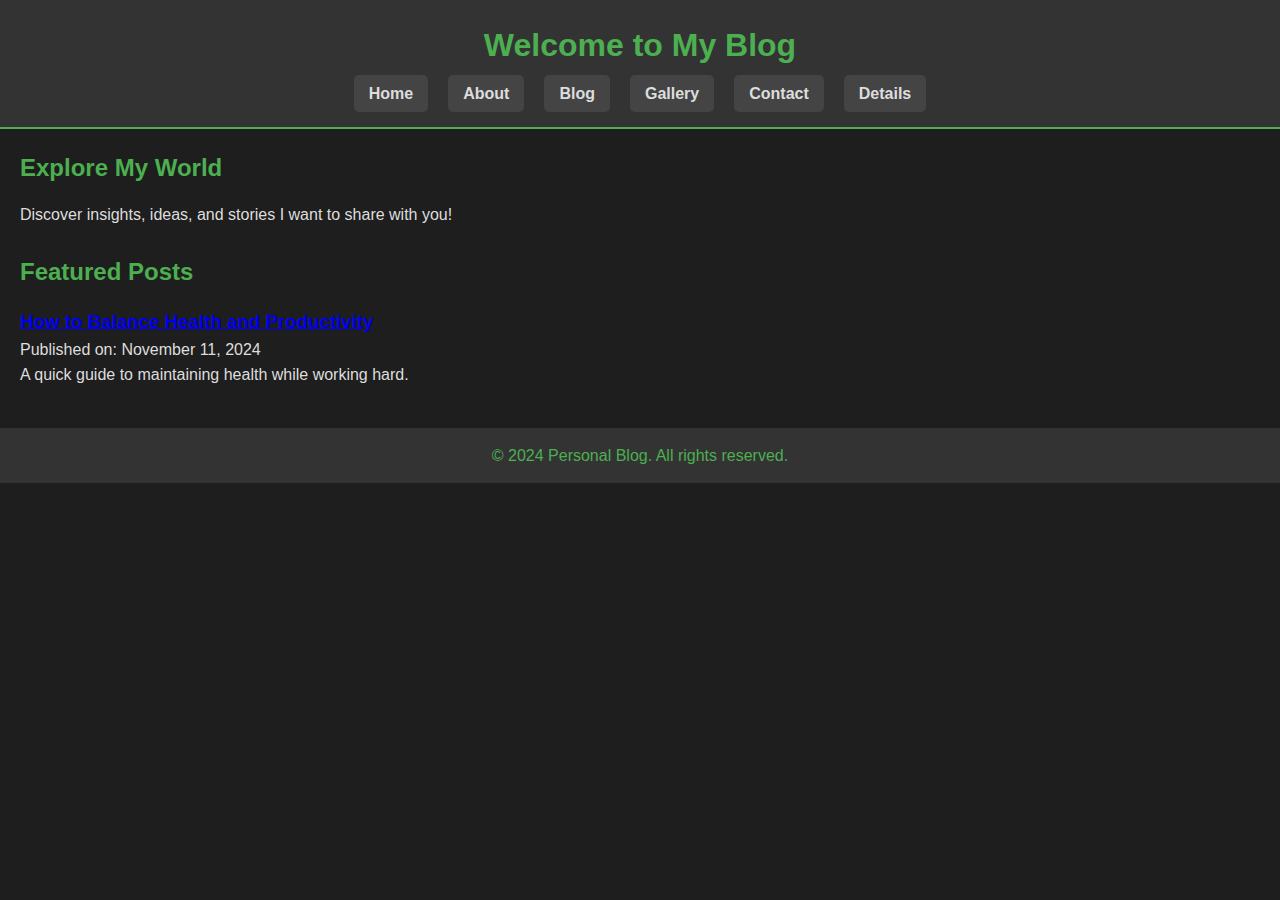
<file: Murat/index.html>
<!DOCTYPE html>
<html lang="en">
<head>
    <meta charset="UTF-8">
    <meta name="viewport" content="width=device-width, initial-scale=1.0">
    <title>Personal Blog | Home</title>
    <link rel="stylesheet" href="style.css">
</head>
<body>
    <header>
        <h1>Welcome to My Blog</h1>
        <nav>
            <ul>
                <li><a href="index.html">Home</a></li>
                <li><a href="about.html">About</a></li>
                <li><a href="blog.html">Blog</a></li>
                <li><a href="gallery.html">Gallery</a></li>
                <li><a href="contact.html">Contact</a></li>
                <li><a href="details2.html">Details</a></li>
            </ul>
        </nav>
    </header>

    <main>
        <section class="hero">
            <h2>Explore My World</h2>
            <p>Discover insights, ideas, and stories I want to share with you!</p>
        </section>
        <br>
        <section class="featured-posts">
            <h2>Featured Posts</h2>
            <article>
                <h3><a href="posts/post1.html">How to Balance Health and Productivity</a></h3>
                <p>Published on: November 11, 2024</p>
                <p>A quick guide to maintaining health while working hard.</p>
            </article>
        </section>
    </main>

    <footer>
        <p>&copy; 2024 Personal Blog. All rights reserved.</p>
    </footer>
</body>
</html>
</file>
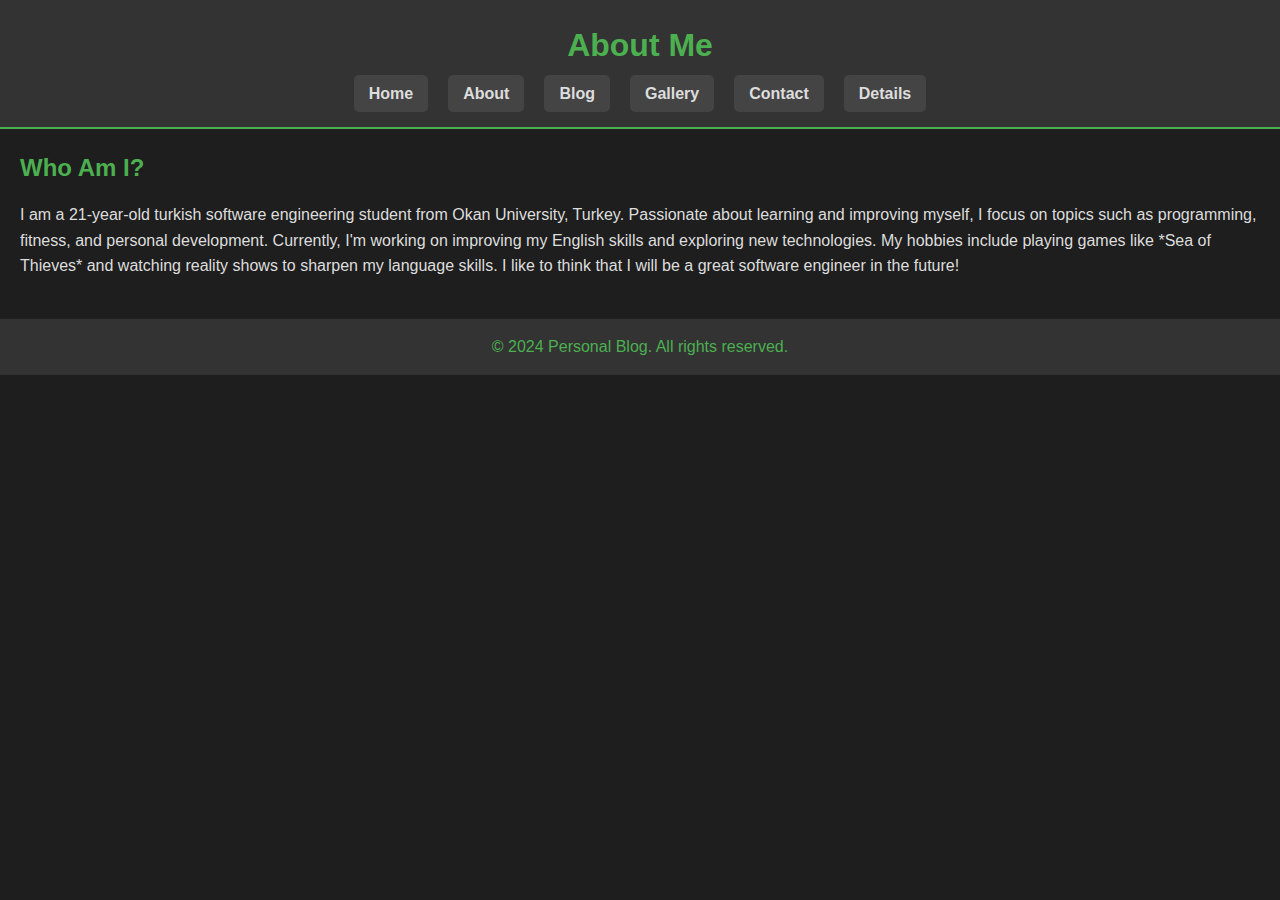
<file: Murat/about.html>
<!DOCTYPE html>
<html lang="en">
<head>
    <meta charset="UTF-8">
    <meta name="viewport" content="width=device-width, initial-scale=1.0">
    <title>About Me</title>
    <link rel="stylesheet" href="style.css">
</head>
<body>
    <header>
        <h1>About Me</h1>
        <nav>
            <ul>
                <li><a href="index.html">Home</a></li>
                <li><a href="about.html">About</a></li>
                <li><a href="blog.html">Blog</a></li>
                <li><a href="gallery.html">Gallery</a></li>
                <li><a href="contact.html">Contact</a></li>
                <li><a href="details.html">Details</a></li>
            </ul>
        </nav>
    </header>

    <main>
        <section class="about">
            <h2>Who Am I?</h2>
            <p>
                I am a 21-year-old turkish software engineering student from Okan University, Turkey. 
                Passionate about learning and improving myself, I focus on topics such as programming, 
                fitness, and personal development. Currently, I'm working on improving my English skills 
                and exploring new technologies. My hobbies include playing games like *Sea of Thieves* 
                and watching reality shows to sharpen my language skills. I like to think that I will be a great software 
                engineer in the future!
            </p>
        </section>
    </main>

    <footer>
        <p>&copy; 2024 Personal Blog. All rights reserved.</p>
    </footer>
</body>
</html>
</file>
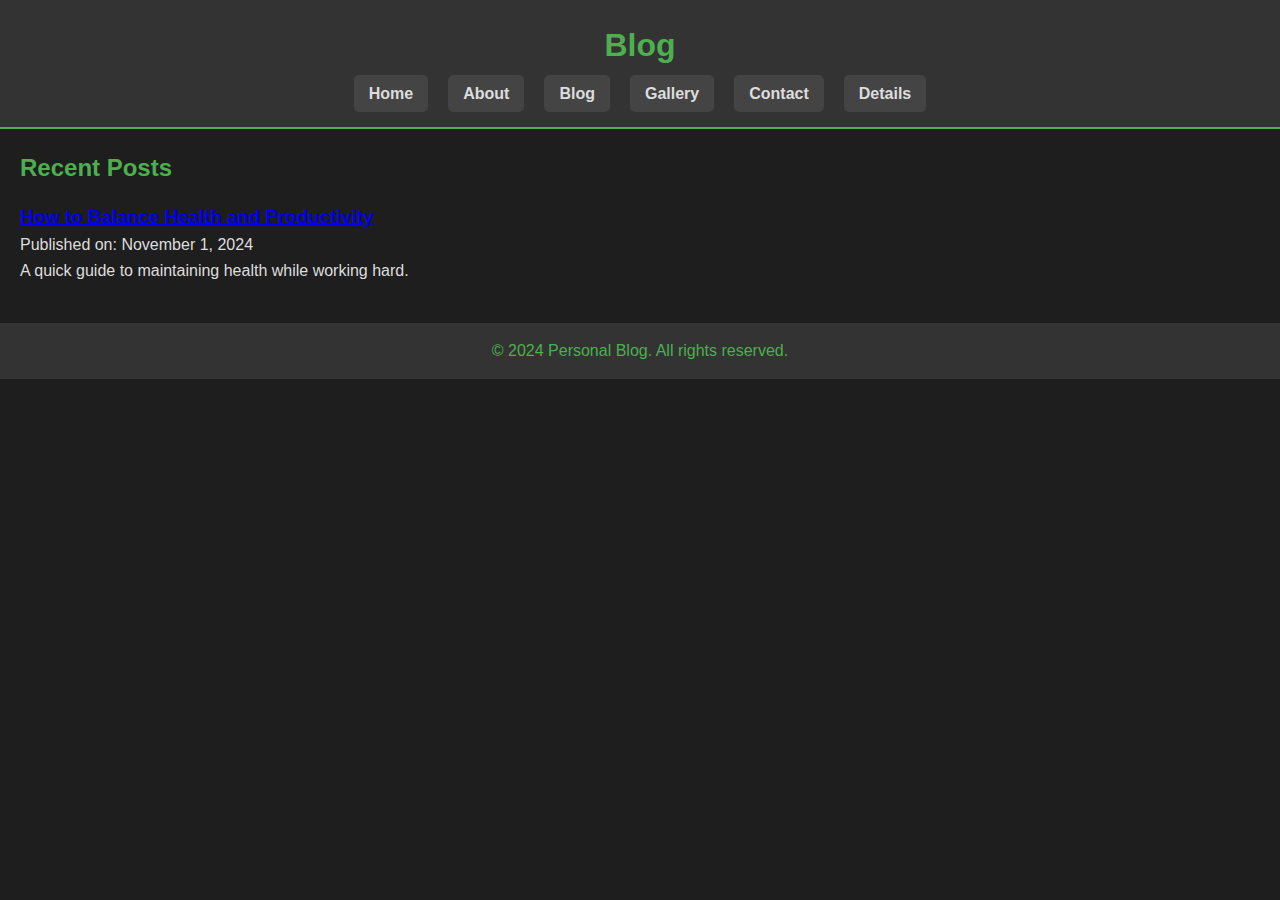
<file: Murat/blog.html>
<!DOCTYPE html>
<html lang="en">
<head>
    <meta charset="UTF-8">
    <meta name="viewport" content="width=device-width, initial-scale=1.0">
    <title>Blog</title>
    <link rel="stylesheet" href="style.css">
</head>
<body>
    <header>
        <h1>Blog</h1>
        <nav>
            <ul>
                <li><a href="index.html">Home</a></li>
                <li><a href="about.html">About</a></li>
                <li><a href="blog.html">Blog</a></li>
                <li><a href="gallery.html">Gallery</a></li>
                <li><a href="contact.html">Contact</a></li>
                <li><a href="details.html">Details</a></li>
            </ul>
        </nav>
    </header>

    <main>
        <section class="featured-posts">
            <h2>Recent Posts</h2>
            <article>
                <h3><a href="posts/post1.html">How to Balance Health and Productivity</a></h3>
                <p>Published on: November 1, 2024</p>
                <p>A quick guide to maintaining health while working hard.</p>
            </article>
        </section>
    </main>

    <footer>
        <p>&copy; 2024 Personal Blog. All rights reserved.</p>
    </footer>
</body>
</html>
</file>
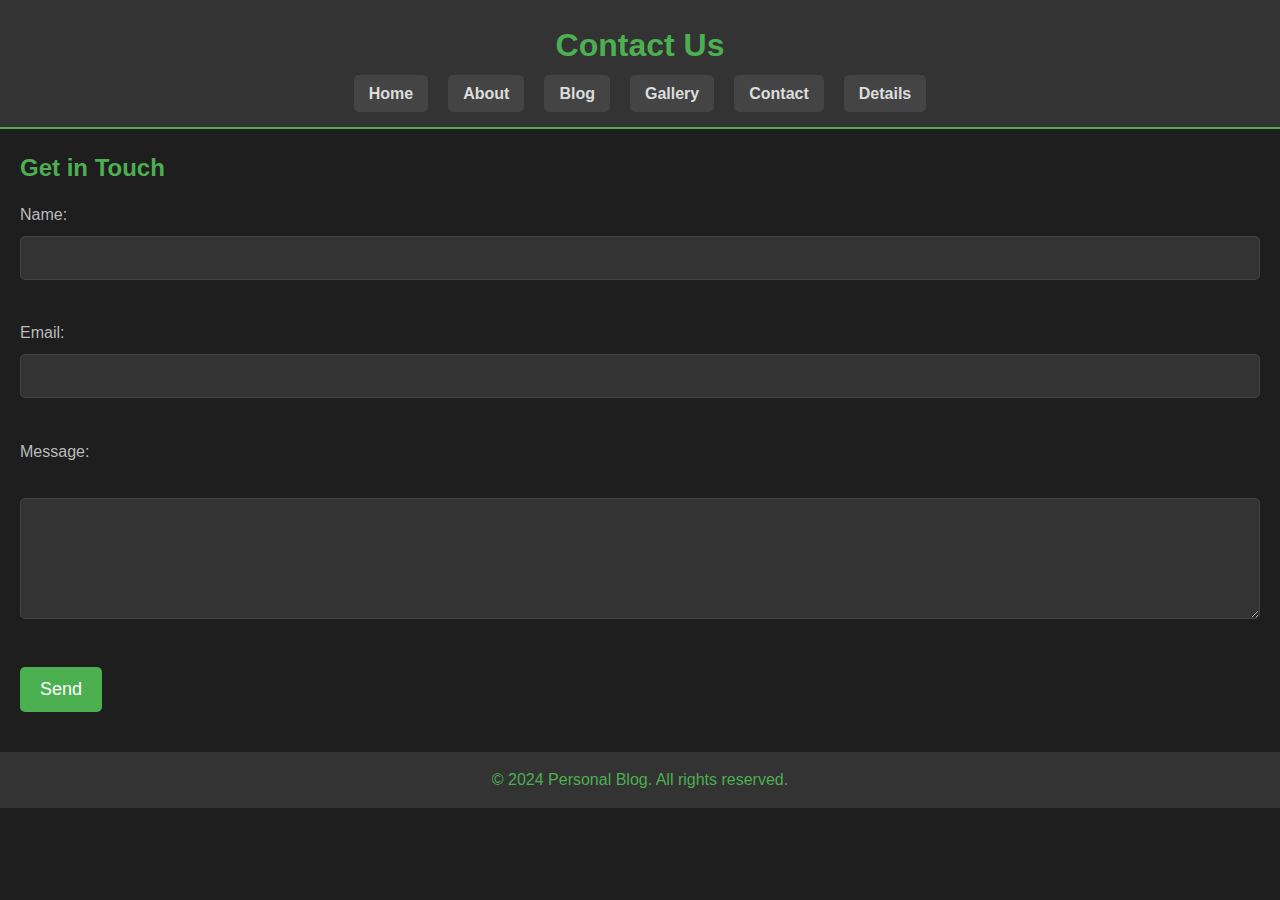
<file: Murat/contact.html>
<!DOCTYPE html>
<html lang="en">
<head>
    <meta charset="UTF-8">
    <meta name="viewport" content="width=device-width, initial-scale=1.0">
    <title>Contact</title>
    <link rel="stylesheet" href="style.css">
</head>
<body>
    <!-- Başlık -->
    <header>
        <h1>Contact Us</h1>
        <nav>
            <ul>
                <li><a href="index.html">Home</a></li>
                <li><a href="about.html">About</a></li>
                <li><a href="blog.html">Blog</a></li>
                <li><a href="gallery.html">Gallery</a></li>
                <li><a href="contact.html">Contact</a></li>
                <li><a href="details.html">Details</a></li>
            </ul>
        </nav>
    </header>

    <!-- İçerik -->
    <main>
        <section>
            <h2>Get in Touch</h2>
            <form>
                <label for="name">Name:</label>
                <input type="text" id="name" name="name" required><br><br>
                
                <label for="email">Email:</label>
                <input type="email" id="email" name="email" required><br><br>
                
                <label for="message">Message:</label><br>
                <textarea id="message" name="message" rows="5" required></textarea><br><br>
                
                <button type="submit">Send</button>
            </form>
        </section>
    </main>

    <!-- Alt Bilgi -->
    <footer>
        <p>&copy; 2024 Personal Blog. All rights reserved.</p>
    </footer>
</body>
</html>
</file>
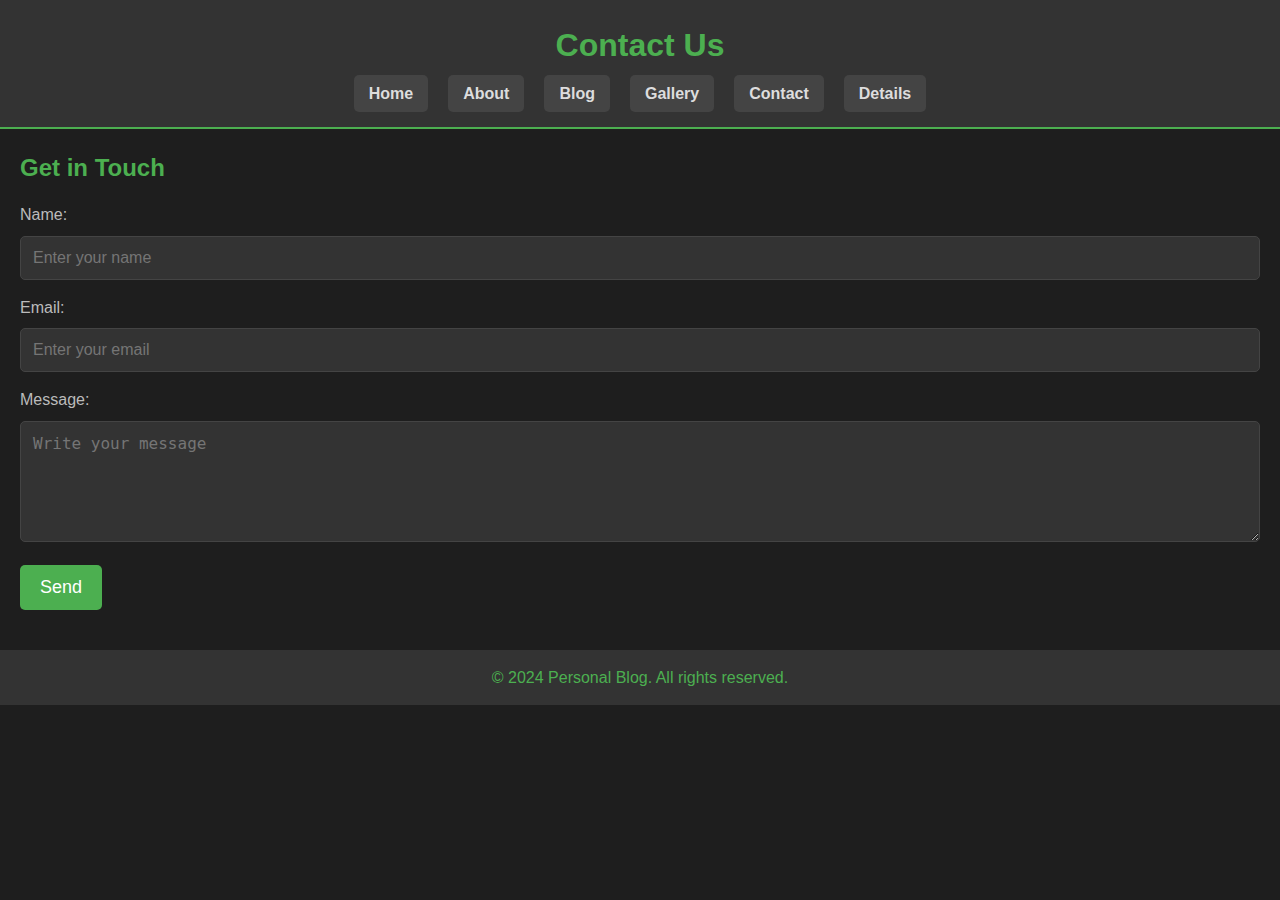
<file: Murat/contact2.html>
<!DOCTYPE html>
<html lang="en">
<head>
    <meta charset="UTF-8">
    <meta name="viewport" content="width=device-width, initial-scale=1.0">
    <title>Contact</title>
    <link rel="stylesheet" href="style.css">
    
</head>
<body>

    <!-- Başlık -->
    <header>
        <h1>Contact Us</h1>
        <nav>
            <ul>
                <li><a href="index.html">Home</a></li>
                <li><a href="about.html">About</a></li>
                <li><a href="blog.html">Blog</a></li>
                <li><a href="gallery.html">Gallery</a></li>
                <li><a href="contact.html">Contact</a></li>
                <li><a href="details.html">Details</a></li>
            </ul>
        </nav>
    </header>

    <!-- İçerik -->
    <main>
        <section>
            <h2>Get in Touch</h2>
            <form action="#" method="POST">
                <label for="name">Name:</label>
                <input type="text" id="name" name="name" required placeholder="Enter your name">
                
                <label for="email">Email:</label>
                <input type="email" id="email" name="email" required placeholder="Enter your email">
                
                <label for="message">Message:</label>
                <textarea id="message" name="message" rows="5" required placeholder="Write your message"></textarea>
                
                <button type="submit">Send</button>
            </form>
        </section>
    </main>

    <!-- Alt Bilgi -->
    <footer>
        <p>&copy; 2024 Personal Blog. All rights reserved.</p>
    </footer>

</body>
</html>
</file>
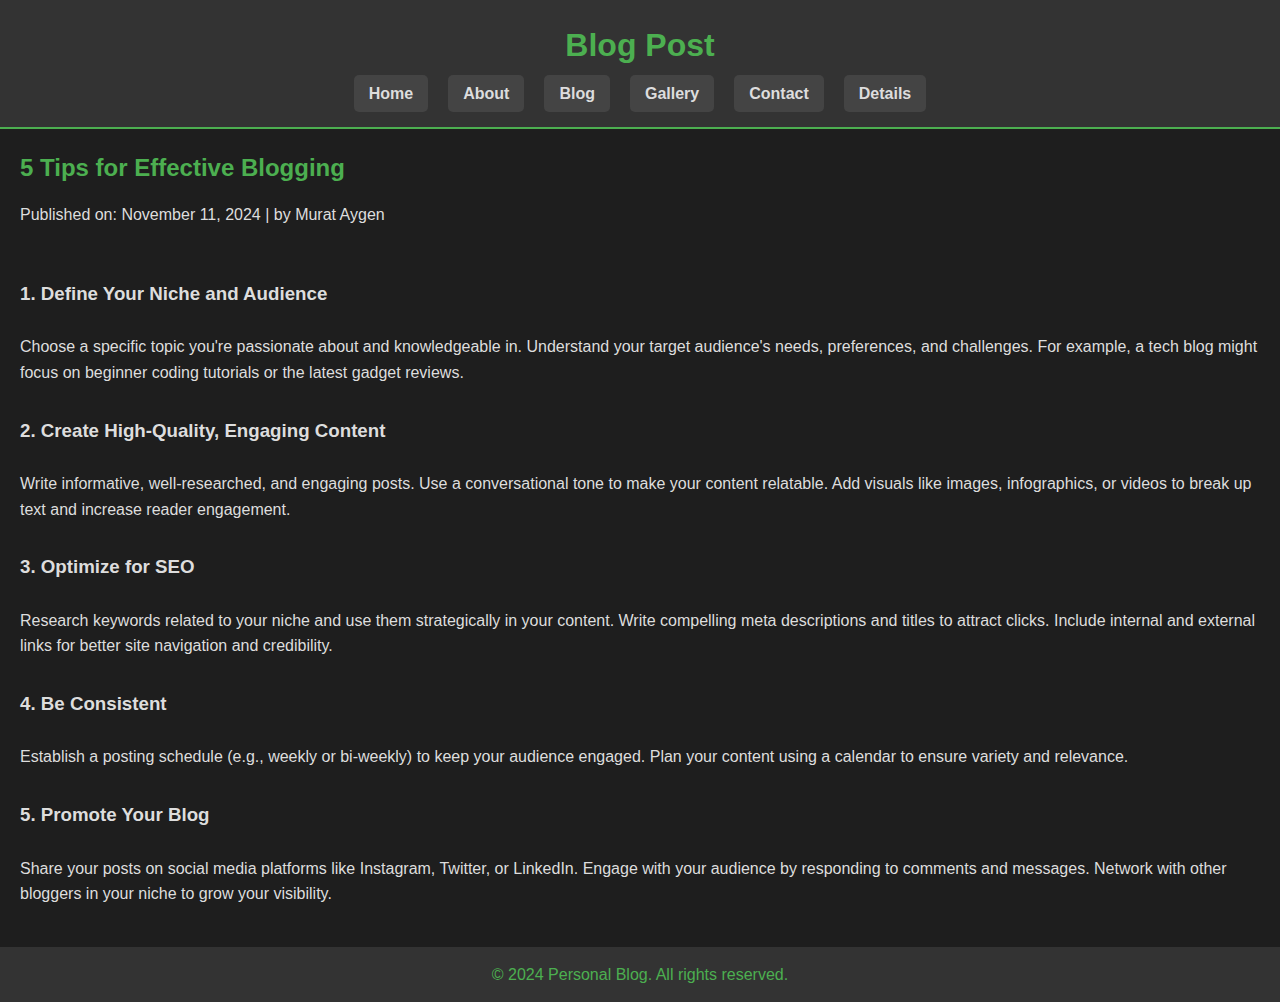
<file: Murat/details.html>
<!DOCTYPE html>
<html lang="en">
<head>
    <meta charset="UTF-8">
    <meta name="viewport" content="width=device-width, initial-scale=1.0">
    <title>Blog Post</title>
    <link rel="stylesheet" href="style.css">
</head>
<body>
    <!-- Başlık -->
    <header>
        <h1>Blog Post</h1>
        <nav>
            <ul>
                <li><a href="index.html">Home</a></li>
                <li><a href="about.html">About</a></li>
                <li><a href="blog.html">Blog</a></li>
                <li><a href="gallery.html">Gallery</a></li>
                <li><a href="contact.html">Contact</a></li>
                <li><a href="details.html">Details</a></li>
            </ul>
        </nav>
    </header>

    <!-- İçerik -->
    <main>
        <article>
            <h2>5 Tips for Effective Blogging</h2>
            <p>Published on: November 11, 2024 | by Murat Aygen</p><br>
            <p><br><h3>1. Define Your Niche and Audience</h3><br>
                Choose a specific topic you're passionate about and knowledgeable in.
                Understand your target audience's needs, preferences, and challenges.
                For example, a tech blog might focus on beginner coding tutorials or the latest gadget reviews.
                <br><h3><br>2. Create High-Quality, Engaging Content</h3><br>
                Write informative, well-researched, and engaging posts.
                Use a conversational tone to make your content relatable.
                Add visuals like images, infographics, or videos to break up text and increase reader engagement.
                <br><h3><br>3. Optimize for SEO</h3><br>
                Research keywords related to your niche and use them strategically in your content.
                Write compelling meta descriptions and titles to attract clicks.
                Include internal and external links for better site navigation and credibility.
                <br><h3><br>4. Be Consistent</h3><br>
                Establish a posting schedule (e.g., weekly or bi-weekly) to keep your audience engaged.
                Plan your content using a calendar to ensure variety and relevance.
                <br><h3><br>5. Promote Your Blog</h3><br>
                Share your posts on social media platforms like Instagram, Twitter, or LinkedIn.
                Engage with your audience by responding to comments and messages.
                Network with other bloggers in your niche to grow your visibility.</p>
        </article>
    </main>

    <!-- Alt Bilgi -->
    <footer>
        <p>&copy; 2024 Personal Blog. All rights reserved.</p>
    </footer>
</body>
</html>
</file>
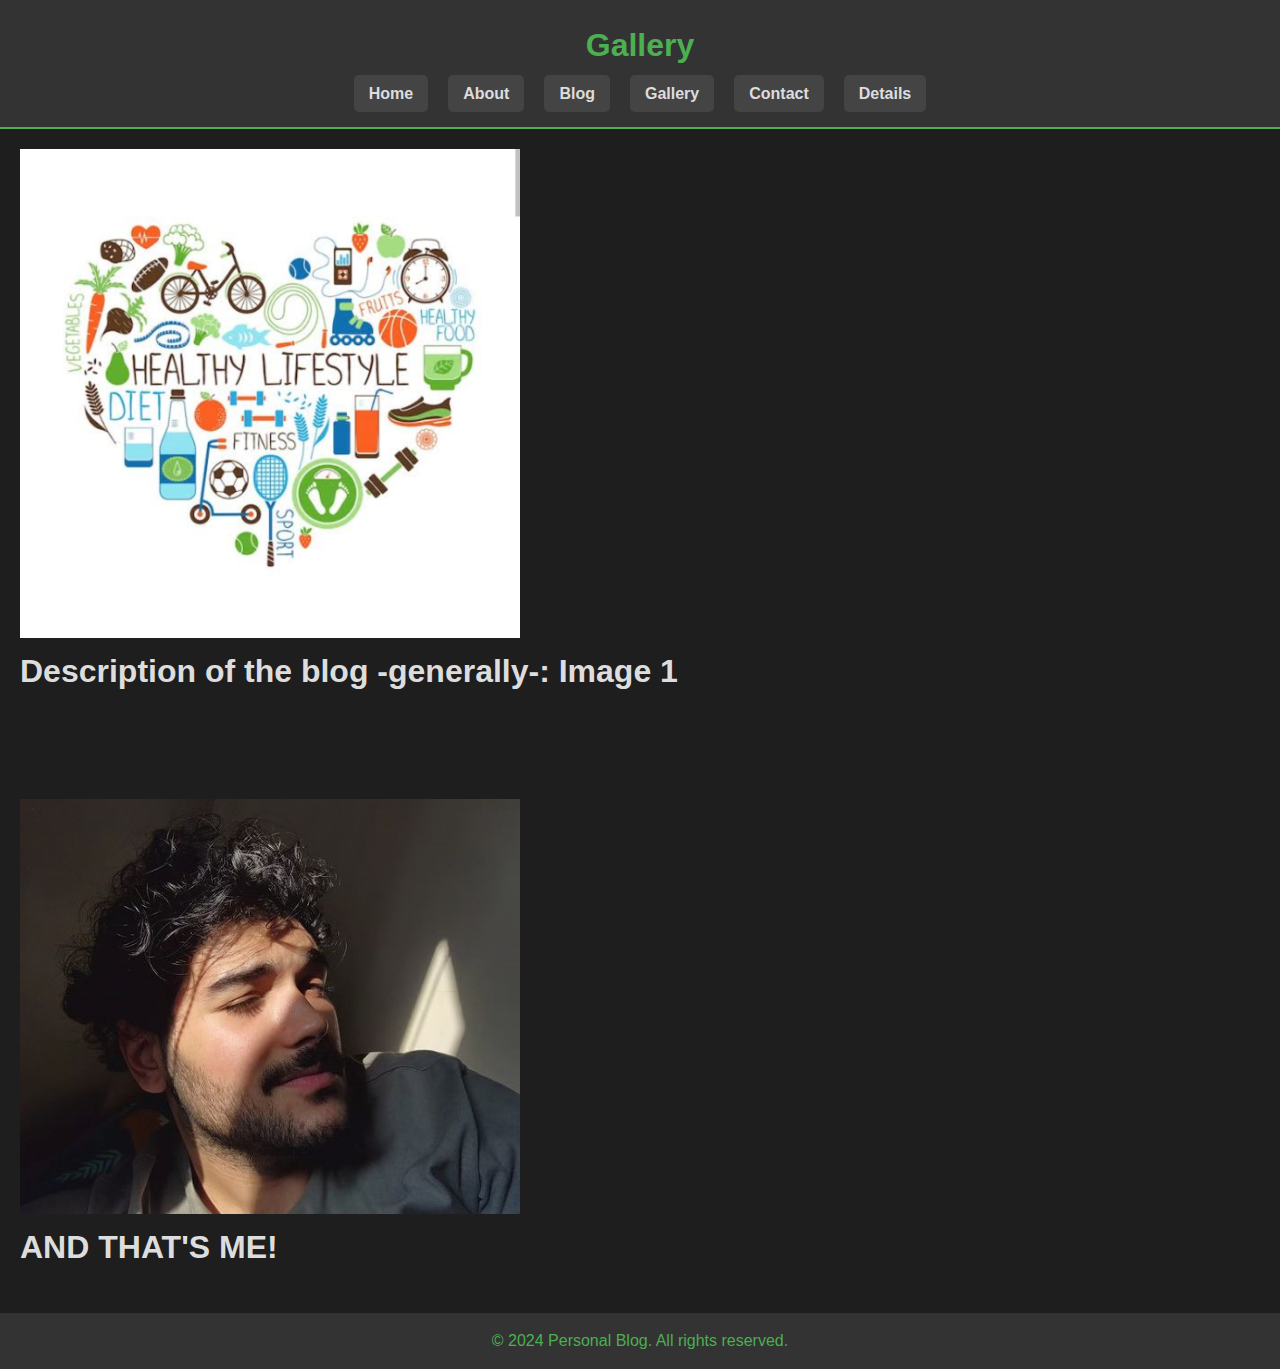
<file: Murat/gallery.html>
<!DOCTYPE html>
<html lang="en">
<head>
    <meta charset="UTF-8">
    <meta name="viewport" content="width=device-width, initial-scale=1.0">
    <title>Gallery</title>
    <link rel="stylesheet" href="style.css">
</head>
<body>
    <header>
        <h1>Gallery</h1>
        <nav>
            <ul>
                <li><a href="index.html">Home</a></li>
                <li><a href="about.html">About</a></li>
                <li><a href="blog.html">Blog</a></li>
                <li><a href="gallery.html">Gallery</a></li>
                <li><a href="contact.html">Contact</a></li>
                <li><a href="details.html">Details</a></li>
            </ul>
        </nav>
    </header>

    <main>
        <section class="gallery">
            <div class="gallery-item">
                <img width="500"  src="images/image1.png" alt="Image 1">
                <h1>Description of the blog -generally-: Image 1</h1><br><br><br><br>
                <img width="500"  src="images/image2.jpg" alt="Image 1">
                <h1>AND THAT'S ME!</h1>
            </div>
        </section>
    </main>

    <footer>
        <p>&copy; 2024 Personal Blog. All rights reserved.</p>
    </footer>
</body>
</html>
</file>
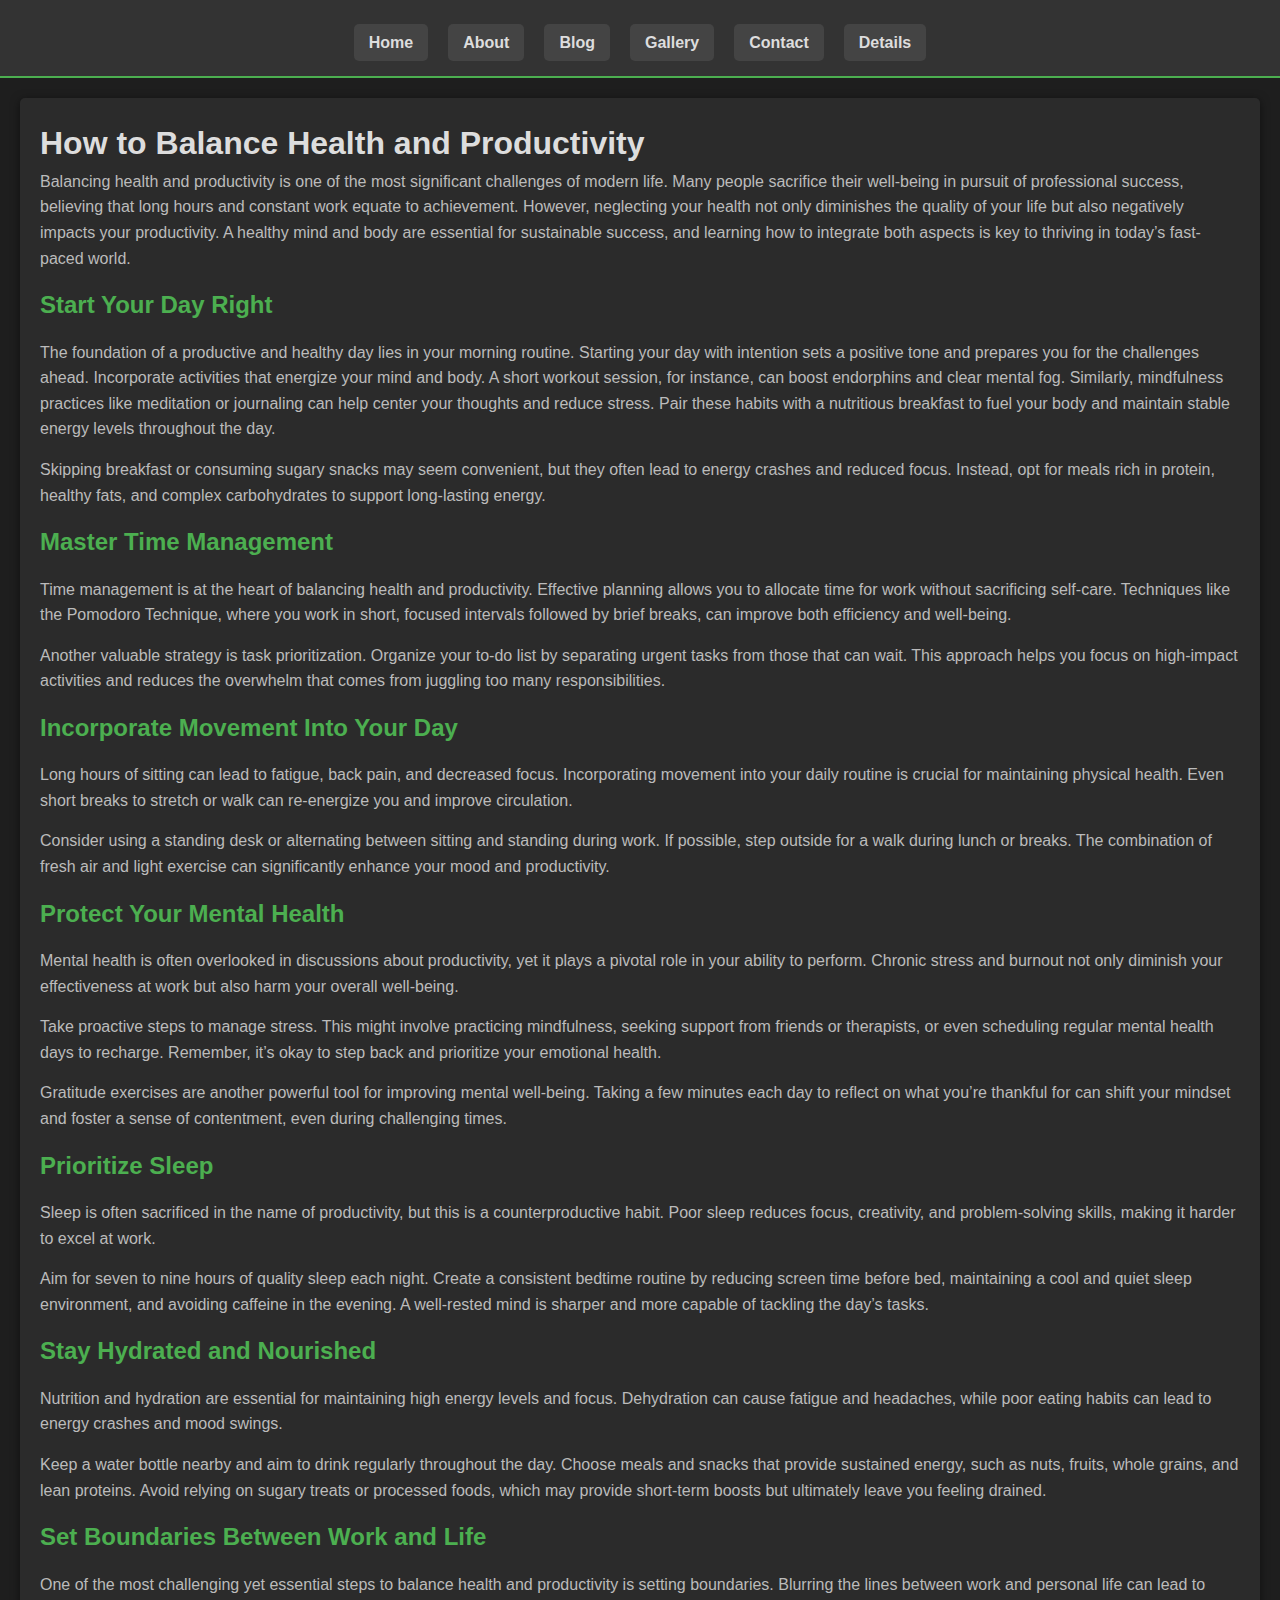
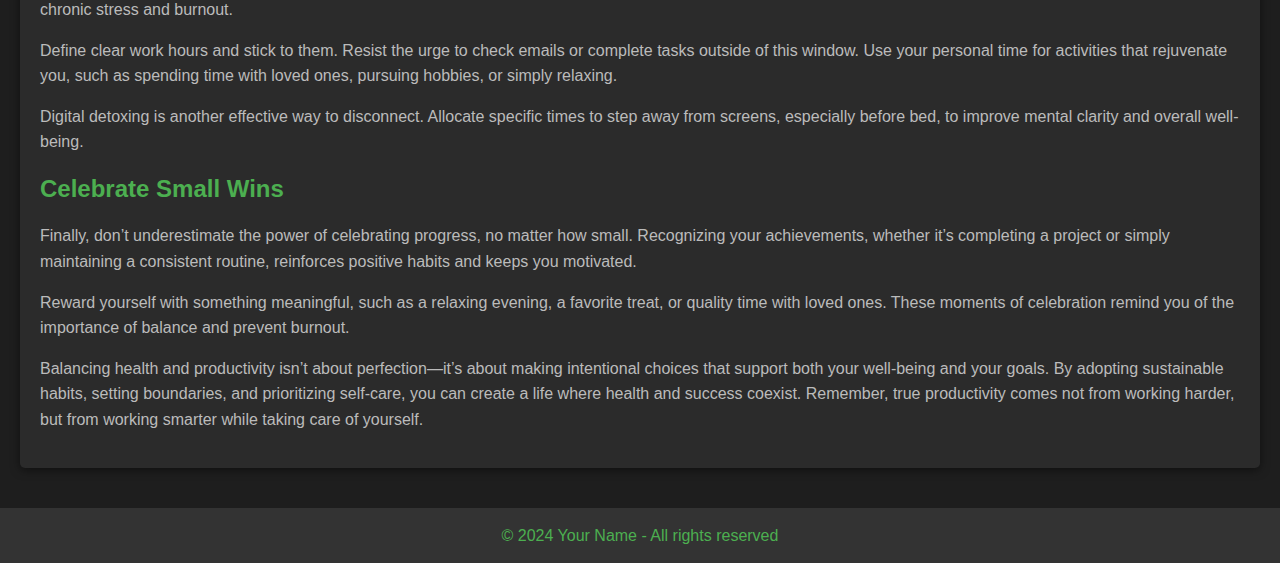
<file: Murat/posts/post1.html>
<!DOCTYPE html>
<html lang="en">
<head>
    <meta charset="UTF-8">
    <meta name="viewport" content="width=device-width, initial-scale=1.0">
    <meta name="description" content="Balancing Health and Productivity - Tips for Sustainable Success">
    <title>Balancing Health and Productivity</title>
    <link rel="stylesheet" href="style.css"> <!-- Link to your external CSS file -->
</head>
<body>
    <header>
        <nav>
            <!-- Add your navigation bar here if needed -->
             
            <ul>
                <li><a href="../index.html">Home</a></li>
                <li><a href="../about.html">About</a></li>
                <li><a href="../blog.html">Blog</a></li>
                <li><a href="../gallery.html">Gallery</a></li>
                <li><a href="../contact.html">Contact</a></li>
                <li><a href="../details.html">Details</a></li>
            </ul>
        </nav>
    </header>

    <main>
        <article>
            <h1>How to Balance Health and Productivity</h1>
            <p>Balancing health and productivity is one of the most significant challenges of modern life. Many people sacrifice their well-being in pursuit of professional success, believing that long hours and constant work equate to achievement. However, neglecting your health not only diminishes the quality of your life but also negatively impacts your productivity. A healthy mind and body are essential for sustainable success, and learning how to integrate both aspects is key to thriving in today’s fast-paced world.</p>

            <h2>Start Your Day Right</h2>
            <p>The foundation of a productive and healthy day lies in your morning routine. Starting your day with intention sets a positive tone and prepares you for the challenges ahead. Incorporate activities that energize your mind and body. A short workout session, for instance, can boost endorphins and clear mental fog. Similarly, mindfulness practices like meditation or journaling can help center your thoughts and reduce stress. Pair these habits with a nutritious breakfast to fuel your body and maintain stable energy levels throughout the day.</p>
            <p>Skipping breakfast or consuming sugary snacks may seem convenient, but they often lead to energy crashes and reduced focus. Instead, opt for meals rich in protein, healthy fats, and complex carbohydrates to support long-lasting energy.</p>

            <h2>Master Time Management</h2>
            <p>Time management is at the heart of balancing health and productivity. Effective planning allows you to allocate time for work without sacrificing self-care. Techniques like the Pomodoro Technique, where you work in short, focused intervals followed by brief breaks, can improve both efficiency and well-being.</p>
            <p>Another valuable strategy is task prioritization. Organize your to-do list by separating urgent tasks from those that can wait. This approach helps you focus on high-impact activities and reduces the overwhelm that comes from juggling too many responsibilities.</p>

            <h2>Incorporate Movement Into Your Day</h2>
            <p>Long hours of sitting can lead to fatigue, back pain, and decreased focus. Incorporating movement into your daily routine is crucial for maintaining physical health. Even short breaks to stretch or walk can re-energize you and improve circulation.</p>
            <p>Consider using a standing desk or alternating between sitting and standing during work. If possible, step outside for a walk during lunch or breaks. The combination of fresh air and light exercise can significantly enhance your mood and productivity.</p>

            <h2>Protect Your Mental Health</h2>
            <p>Mental health is often overlooked in discussions about productivity, yet it plays a pivotal role in your ability to perform. Chronic stress and burnout not only diminish your effectiveness at work but also harm your overall well-being.</p>
            <p>Take proactive steps to manage stress. This might involve practicing mindfulness, seeking support from friends or therapists, or even scheduling regular mental health days to recharge. Remember, it’s okay to step back and prioritize your emotional health.</p>
            <p>Gratitude exercises are another powerful tool for improving mental well-being. Taking a few minutes each day to reflect on what you’re thankful for can shift your mindset and foster a sense of contentment, even during challenging times.</p>

            <h2>Prioritize Sleep</h2>
            <p>Sleep is often sacrificed in the name of productivity, but this is a counterproductive habit. Poor sleep reduces focus, creativity, and problem-solving skills, making it harder to excel at work.</p>
            <p>Aim for seven to nine hours of quality sleep each night. Create a consistent bedtime routine by reducing screen time before bed, maintaining a cool and quiet sleep environment, and avoiding caffeine in the evening. A well-rested mind is sharper and more capable of tackling the day’s tasks.</p>

            <h2>Stay Hydrated and Nourished</h2>
            <p>Nutrition and hydration are essential for maintaining high energy levels and focus. Dehydration can cause fatigue and headaches, while poor eating habits can lead to energy crashes and mood swings.</p>
            <p>Keep a water bottle nearby and aim to drink regularly throughout the day. Choose meals and snacks that provide sustained energy, such as nuts, fruits, whole grains, and lean proteins. Avoid relying on sugary treats or processed foods, which may provide short-term boosts but ultimately leave you feeling drained.</p>

            <h2>Set Boundaries Between Work and Life</h2>
            <p>One of the most challenging yet essential steps to balance health and productivity is setting boundaries. Blurring the lines between work and personal life can lead to chronic stress and burnout.</p>
            <p>Define clear work hours and stick to them. Resist the urge to check emails or complete tasks outside of this window. Use your personal time for activities that rejuvenate you, such as spending time with loved ones, pursuing hobbies, or simply relaxing.</p>
            <p>Digital detoxing is another effective way to disconnect. Allocate specific times to step away from screens, especially before bed, to improve mental clarity and overall well-being.</p>

            <h2>Celebrate Small Wins</h2>
            <p>Finally, don’t underestimate the power of celebrating progress, no matter how small. Recognizing your achievements, whether it’s completing a project or simply maintaining a consistent routine, reinforces positive habits and keeps you motivated.</p>
            <p>Reward yourself with something meaningful, such as a relaxing evening, a favorite treat, or quality time with loved ones. These moments of celebration remind you of the importance of balance and prevent burnout.</p>

            <p>Balancing health and productivity isn’t about perfection—it’s about making intentional choices that support both your well-being and your goals. By adopting sustainable habits, setting boundaries, and prioritizing self-care, you can create a life where health and success coexist. Remember, true productivity comes not from working harder, but from working smarter while taking care of yourself.</p>
        </article>
    </main>

    <footer>
        <p>© 2024 Your Name - All rights reserved</p>
    </footer>
</body>
</html>
</file>
<file: Murat/style.css>
/* Genel Stiller */
* {
    margin: 0;
    padding: 0;
    box-sizing: border-box;
}

body {
    font-family: 'Arial', sans-serif;
    line-height: 1.6;
    background-color: #1e1e1e;
    color: #ddd;
}

/* Başlık */
header {
    background: #333;
    color: #4CAF50;
    padding: 20px 0;
    text-align: center;
    border-bottom: 2px solid #4CAF50;
}

header h1 {
    font-size: 2rem;
    margin-bottom: 10px;
}

nav ul {
    list-style: none;
    display: flex;
    justify-content: center;
    gap: 20px;
    margin-top: 10px;
    padding: 0;
}

nav ul li {
    display: inline;
}

nav ul li a {
    color: #ddd;
    text-decoration: none;
    padding: 10px 15px;
    font-weight: bold;
    background: #444;
    border-radius: 5px;
    transition: 0.3s;
}

nav ul li a:hover {
    background: #4CAF50;
    color: #000;
}

/* İçerik Alanı */
main {
    padding: 20px;
}

main h2 {
    color: #4CAF50;
    margin-bottom: 15px;
}

.content-container {
    background: #2b2b2b;
    padding: 20px;
    border-radius: 5px;
    box-shadow: 0 2px 10px rgba(0, 0, 0, 0.5);
}

.form-group {
    margin-bottom: 15px;
}

label {
    color: #bbb;
    font-size: 16px;
    display: block;
    margin-bottom: 8px;
}

input, textarea {
    width: 100%;
    padding: 12px;
    font-size: 16px;
    border: 1px solid #444;
    background: #333;
    color: #ddd;
    border-radius: 5px;
    box-sizing: border-box;
    margin-bottom: 15px;
}

textarea {
    resize: vertical;
}

button {
    padding: 12px 20px;
    font-size: 18px;
    background-color: #4CAF50;
    color: white;
    border: none;
    border-radius: 5px;
    cursor: pointer;
    transition: background-color 0.3s ease;
}

button:hover {
    background-color: #45a049;
}

/* Alt Bilgi */
footer {
    background: #333;
    color: #4CAF50;
    text-align: center;
    padding: 15px 0;
    margin-top: 20px;
}
</file>
<file: Murat/posts/style.css>
/* Genel Stiller */
* {
    margin: 0;
    padding: 0;
    box-sizing: border-box;
}

body {
    font-family: 'Arial', sans-serif;
    line-height: 1.6;
    background-color: #1e1e1e;
    color: #ddd;
}

/* Başlık */
header {
    background: #333;
    color: #4CAF50;
    padding: 20px 0;
    text-align: center;
    border-bottom: 2px solid #4CAF50;
}

header h1 {
    font-size: 2rem;
    margin-bottom: 10px;
}

nav ul {
    list-style: none;
    display: flex;
    justify-content: center;
    gap: 20px;
    margin-top: 10px;
    padding: 0;
}

nav ul li {
    display: inline;
}

nav ul li a {
    color: #ddd;
    text-decoration: none;
    padding: 10px 15px;
    font-weight: bold;
    background: #444;
    border-radius: 5px;
    transition: 0.3s;
}

nav ul li a:hover {
    background: #4CAF50;
    color: #000;
}

/* İçerik Alanı */
main {
    padding: 20px;
}

main h2 {
    color: #4CAF50;
    margin-bottom: 15px;
}

article {
    background: #2b2b2b;
    padding: 20px;
    border-radius: 5px;
    box-shadow: 0 2px 10px rgba(0, 0, 0, 0.5);
}

article p {
    color: #bbb;
    margin-bottom: 15px;
}

/* Alt Bilgi */
footer {
    background: #333;
    color: #4CAF50;
    text-align: center;
    padding: 15px 0;
    margin-top: 20px;
}
</file>
